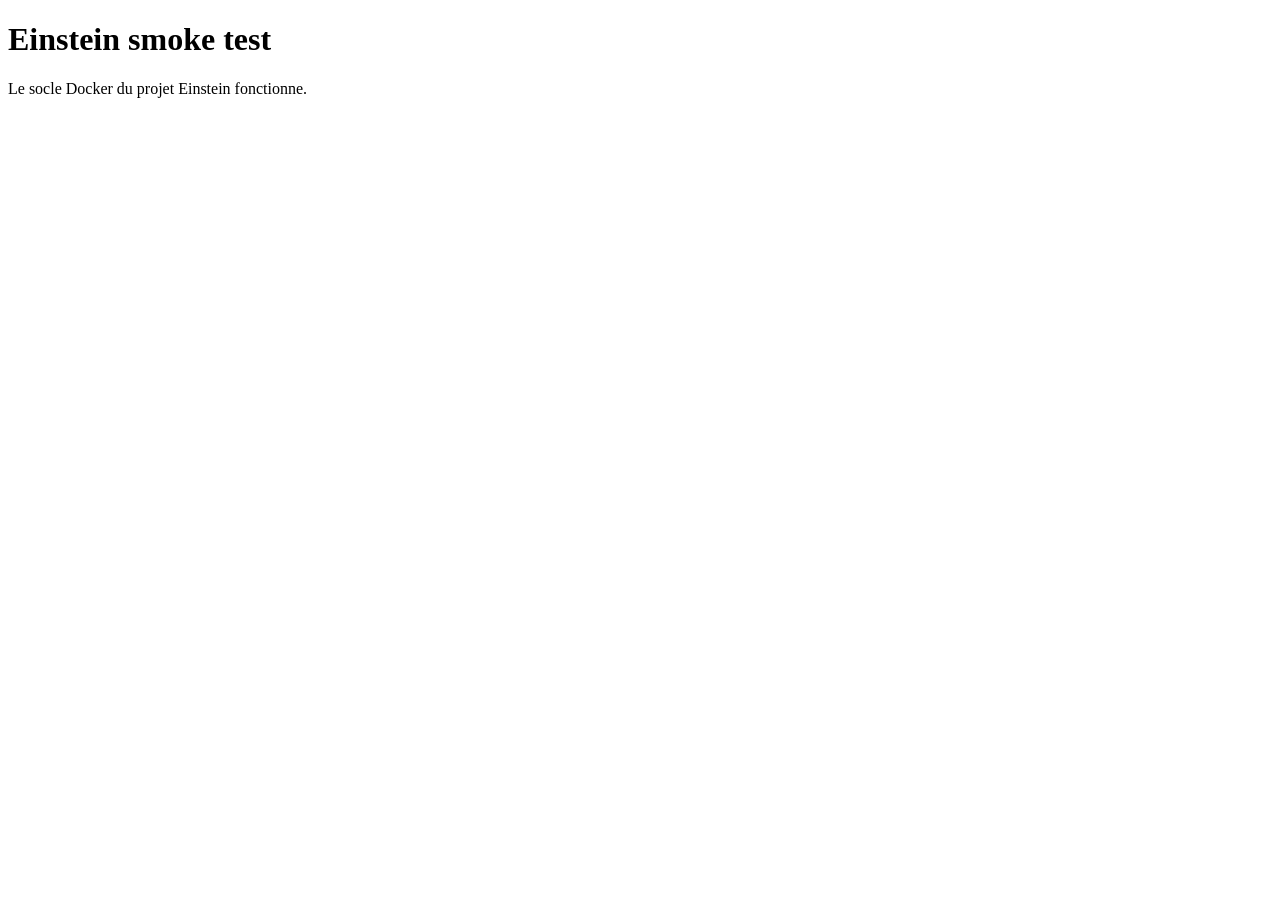
<file: compose/smoke-test/www/index.html>
<!doctype html>
<html lang="fr">
<head>
  <meta charset="utf-8">
  <title>Einstein — Smoke test</title>
</head>
<body>
  <h1>Einstein smoke test</h1>
  <p>Le socle Docker du projet Einstein fonctionne.</p>
</body>
</html>
</file>
